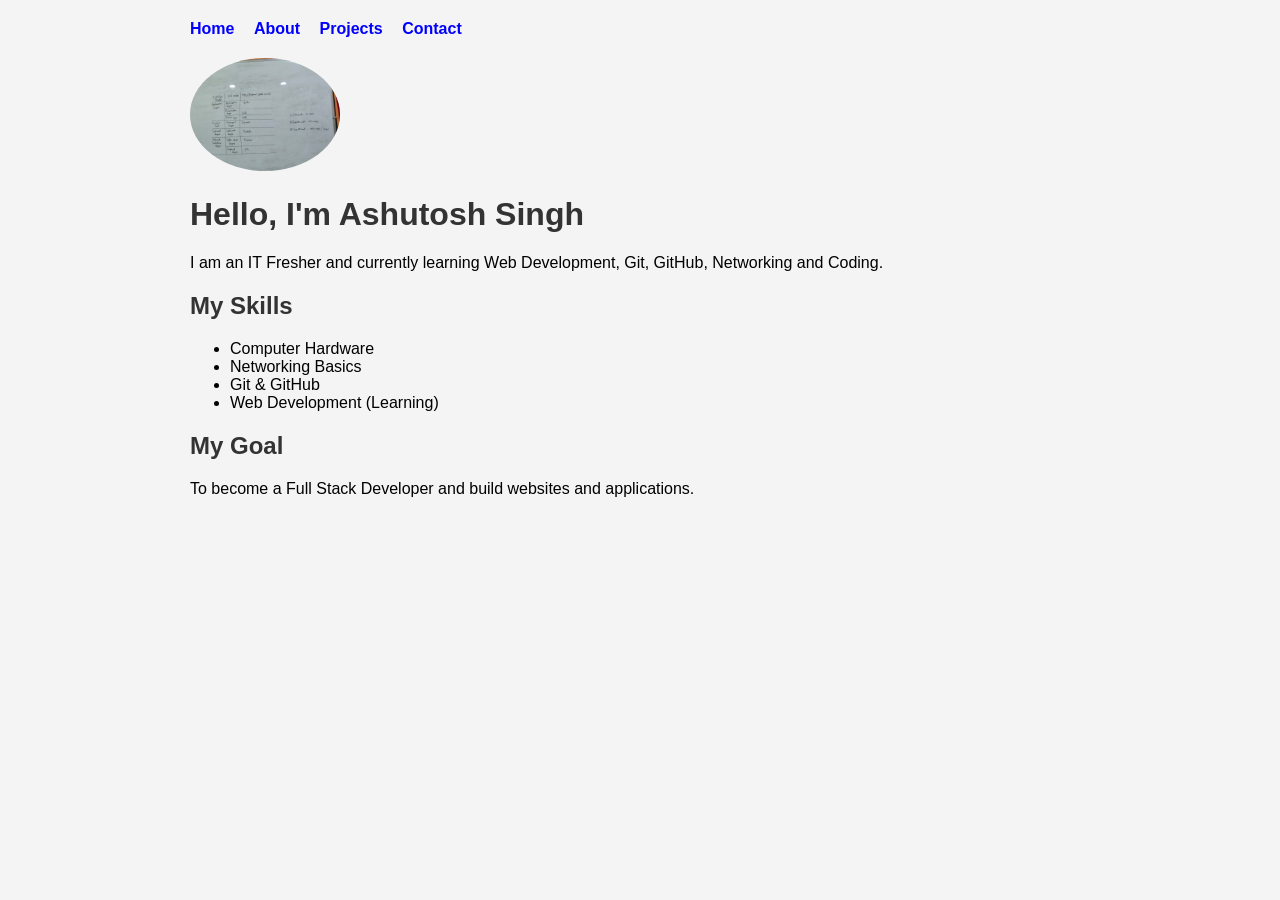
<file: index.html>
<!DOCTYPE html>
<html>

<head>
    <link rel="stylesheet" href="style.css">
    <title>Ashutosh Singh</title>
</head>

<body>
    <nav>
    <a href="index.html">Home</a>
    <a href="about.html">About</a>
    <a href="projects.html">Projects</a>
    <a href="contact.html">Contact</a>
</nav>
<img src="image.jpeg" alt="Ashutosh Singh">
    <h1>Hello, I'm Ashutosh Singh</h1>

    <p>
        I am an IT Fresher and currently learning
        Web Development, Git, GitHub, Networking and Coding.
    </p>

    <h2>My Skills</h2>
    <ul>
        <li>Computer Hardware</li>
        <li>Networking Basics</li>
        <li>Git & GitHub</li>
        <li>Web Development (Learning)</li>
    </ul>

    <h2>My Goal</h2>
    <p>
        To become a Full Stack Developer and build websites and applications.
    </p>
</body>


</html>
</file>
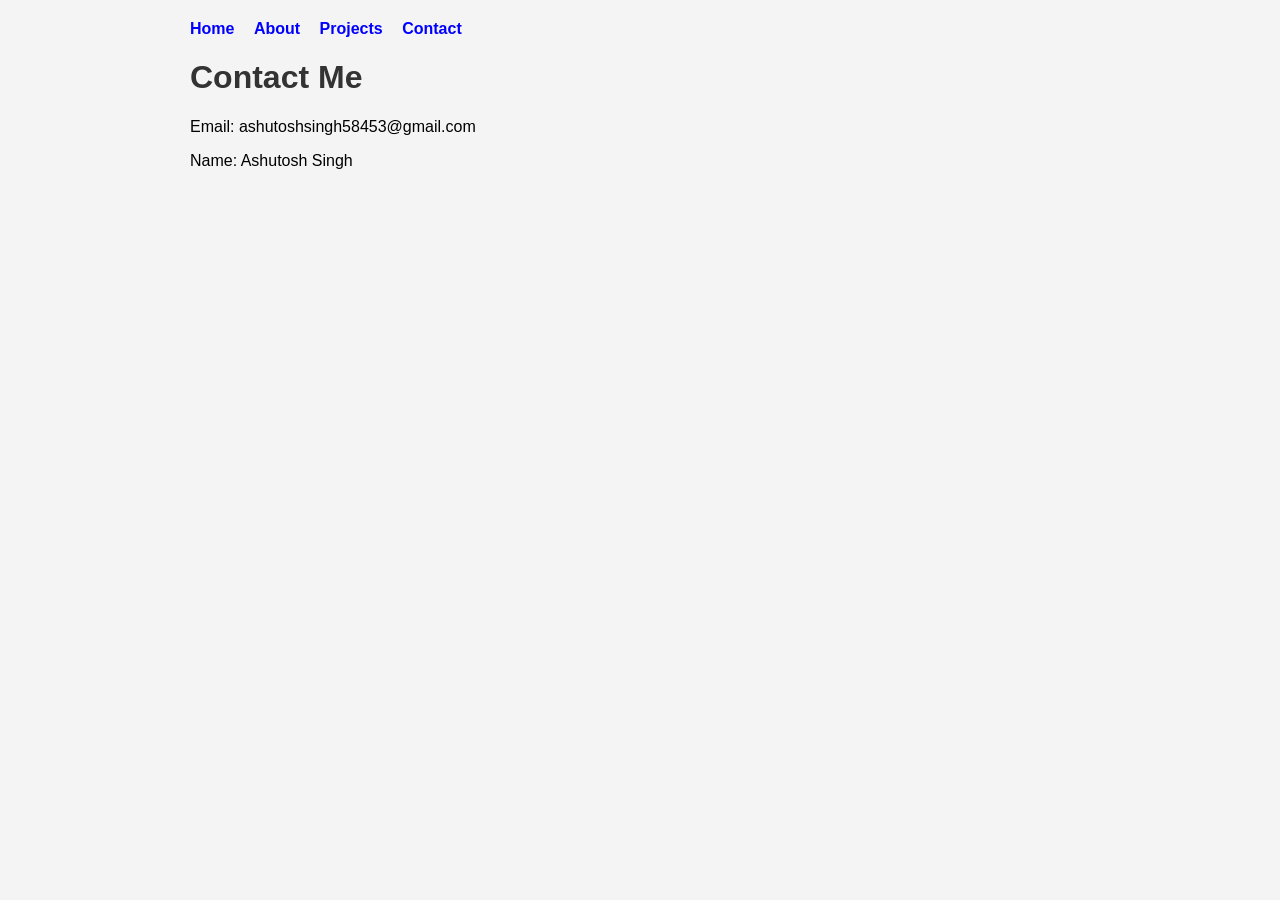
<file: contact.html>
<!DOCTYPE html>
<html>
<head>
    <title>Contact</title>
    <link rel="stylesheet" href="style.css">
</head>
<body>

<nav>
    <a href="index.html">Home</a>
    <a href="about.html">About</a>
    <a href="projects.html">Projects</a>
    <a href="contact.html">Contact</a>
</nav>

<h1>Contact Me</h1>

<p>Email: ashutoshsingh58453@gmail.com</p>
<p>Name: Ashutosh Singh</p>

</body>
</html>
</file>
<file: style.css>
body {
    font-family: Arial, sans-serif;
    max-width: 900px;
    margin: auto;
    padding: 20px;
    background-color: #f4f4f4;
}

h1, h2 {
    color: #333;
}

nav {
    margin-bottom: 20px;
}

nav a {
    margin-right: 15px;
    text-decoration: none;
    color: blue;
    font-weight: bold;
}

img {
    width: 150px;
    border-radius: 50%;
}
</file>
